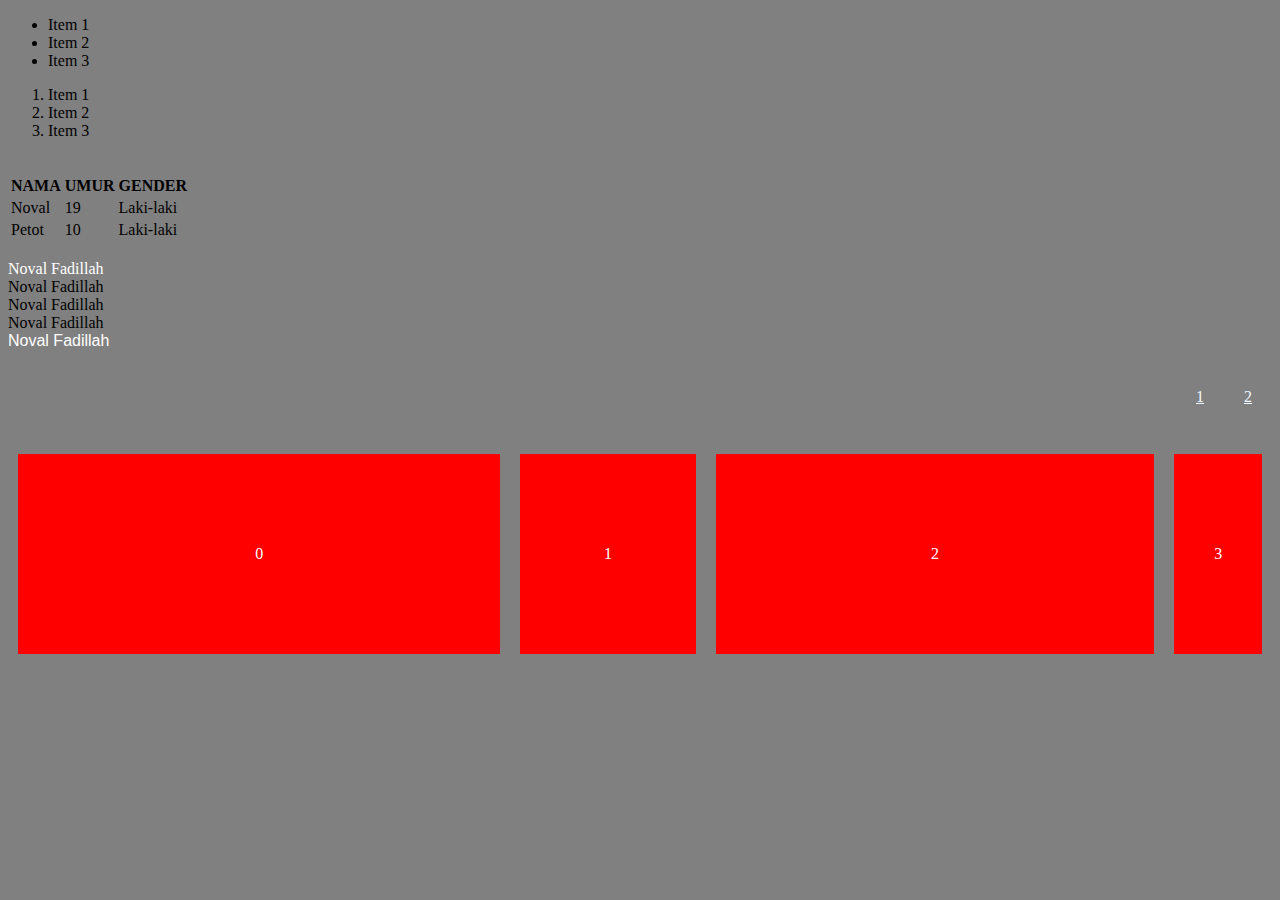
<file: html/hari ke-2.html>
<!DOCTYPE html>
<html lang="en">
<head>
    <meta charset="UTF-8">
    <meta name="viewport" content="width=device-width, initial-scale=1.0">
    <title>Hari ke-2</title>
    <link rel="stylesheet" type="text/css" href="css/style.css">
</head>
<body>
    <ul>
        <li>Item 1</li>
        <li>Item 2</li>
        <li>Item 3</li>
    </ul>
    <ol>
        <li>Item 1</li>
        <li>Item 2</li>
        <li>Item 3</li>
    </ol>
    <br>
    <table>
        <thead>
            <th>NAMA</th>
            <th>UMUR</th>
            <th>GENDER</th>
        </thead>
        <tbody>
            <tr>
               <td>Noval</td> 
               <td>  19 </td> 
               <td>Laki-laki</td> 
            </tr>
            <tr>
                <td>Petot</td> 
                <td> 10  </td> 
                <td>Laki-laki</td> 
             </tr> 
        </tbody>
        <tfoot>

        </tfoot>
    </table>
    <br>
    <div class="nama">Noval Fadillah</div>
    <div class="gender">Noval Fadillah</div>
    <div class="umur">Noval Fadillah</div>
    <div class="alamat">Noval Fadillah</div>
    <div id="nama">Noval Fadillah</div>
    <br>
    <div class="menu">

        <a href="http://www.google.com"
        class="container">1</a>

        <a href="http://www.facebook.com"
        class="container">2</a>

    </div>
    <br>
    <div class="boxs" >
        <div class="box0">0</div>
        <div class="box1">1</div>
        <div class="box2">2</div>
        <div class="box3">3</div>
    </div>
</body>
</html>
</file>
<file: html/css/style.css>
body {
     background-color: grey;
     }
.nama {
    font-family: 'Times New Roman', Times, serif;
    color: white;
}
#nama {
    font-family: Arial, Helvetica, sans-serif;
    color :white
}
.menu {
    display:flex;
    justify-content: right;
}
.container {
    color: aliceblue;
    margin: 20px;
}
.boxs{
    display: flex;
}

.box0{
    width: 550px;
    height: 200px;
    background: red;
    margin: 10px;
    text-align: center;
    line-height: 200px;
    color: #fff;
}

.box1{
    width: 200px;
    height: 200px;
    background: red;
    margin: 10px;
    text-align: center;
    line-height: 200px;
    color: #fff;
}

.box2{
    width: 500px;
    height: 200px;
    background: red;
    margin: 10px;
    text-align: center;
    line-height: 200px;
    color: #fff;
}

.box3{
    width: 100px;
    height: 200px;
    background: red;
    margin: 10px;
    text-align: center;
    line-height: 200px;
    color: #fff;
}
</file>
